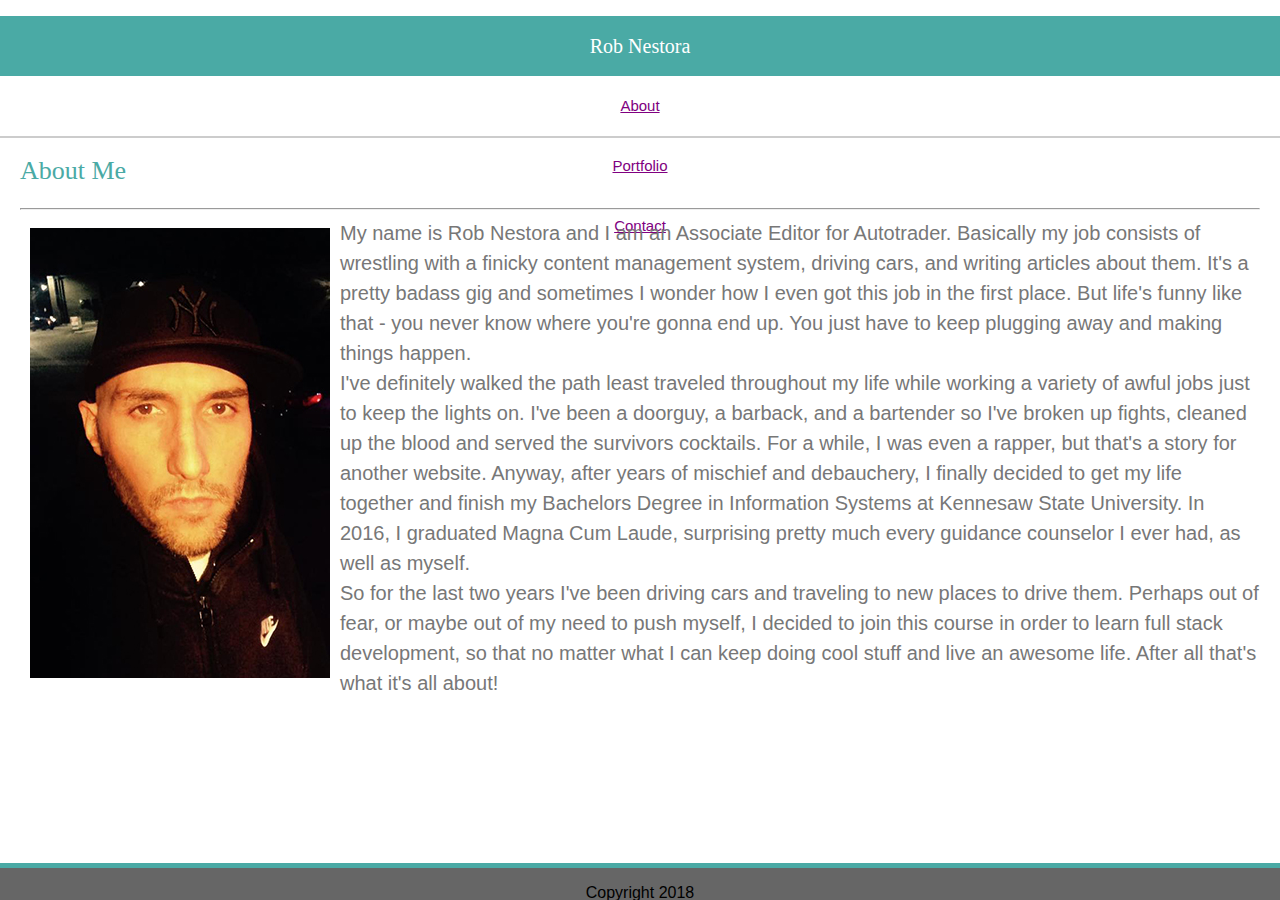
<file: index.html>
<!DOCTYPE html>
<html lang="en">
<head>
    <meta charset="UTF-8">
    <meta name="viewport" content="width=device-width, initial-scale=1.0">
    <meta http-equiv="X-UA-Compatible" content="ie=edge">
    <title>Contact Rob</title>

    <link rel="stylesheet" type="text/css" href="assets/css/reset.css"/>
    <link rel="stylesheet" href="https://stackpath.bootstrapcdn.com/bootstrap/4.1.1/css/bootstrap.min.css" integrity="sha384-WskhaSGFgHYWDcbwN70/dfYBj47jz9qbsMId/iRN3ewGhXQFZCSftd1LZCfmhktB" crossorigin="anonymous"/>
    <link rel="stylesheet" type="text/css" href="assets/css/style.css"/>
</head>
<body>
    <header>
      <div class="container">
        <div class="row">
      <div class="col-sm-12 toprowrob">
        <!---topspace --> &nbsp;
      </div>
    </div>
    <div class="row">
      <div class="hidden-xs hidden-sm col-lg-2 col-m-2">
      </div>
      <div class="col-lg-2 col-m-2 col-sm-12 col-xs-12 namer">
          Rob Nestora
        </div>
        <div class="hidden-xs hidden-sm col-lg-2 col-m-2">
          </div>
    
        <nav class="container-fluid d-flex flex-wrap navbar navbar-expand-sm navbar-light bg-light navbar-rob col-lg-4 col-m-4 col-sm-12 col-xs-12">
              <ul class="navbar-nav container-fluid d-flex flex-wrap">
                <li class="nav-item active">
                  <a class="nav-link" href="#">About</a>
                </li>
                <li class="nav-item">
                  <a class="nav-link" href="portfolio.html">Portfolio</a>
                </li>
                <li class="nav-item">
                  <a class="nav-link" href="contact.html">Contact</a>
                </li>
              </ul>
            
          </nav>
      <div class="hidden-xs hidden-sm col-lg-2 col-m-2">
        </div>
    </div>
    </div>
      
    
    </header>

  
   


    <div class="container">
      <div class="row">
          <div class="hidden-sm hidden-xs col-m-2 col-lg-2">
              
            </div>
        <div class="col-sm-12 col-m-8 col-lg-8 content-box">
<h1>About Me
</h1>
<br>
<hr>


<p><img class="img-fluid" id="rob" alt="rob" src="assets/images/rob.jpg">My name is Rob Nestora and I am an Associate Editor for Autotrader.  Basically my job consists of wrestling with a finicky content management system, driving cars, and writing articles about them.  It's a pretty badass gig and sometimes I wonder how I even got this job in the first place.  But life's funny like that - you never know where you're gonna end up.  You just have to keep plugging away and making things happen. </p>

<p>I've definitely walked the path least traveled throughout my life while working a variety of awful jobs just to keep the lights on. I've been a doorguy, a barback, and a bartender so I've broken up fights, cleaned up the blood and served the survivors cocktails. For a while, I was even a rapper, but that's a story for another website.  Anyway, after years of mischief and debauchery, I finally decided to get my life together and finish my Bachelors Degree in Information Systems at Kennesaw State University.  In 2016, I graduated Magna Cum Laude, surprising pretty much every guidance counselor I ever had, as well as myself. </p>

<p>So for the last two years I've been driving cars and traveling to new places to drive them.  Perhaps out of fear, or maybe out of my need to push myself, I decided to join this course in order to learn full stack development, so that no matter what I can keep doing cool stuff and live an awesome life.  After all that's what it's all about!</p>
<p>

</p>
<br>
<p></p>
    </div>
    <div class="hidden-xs hidden-sm col-m-2 col-lg-2">
    
      </div>
  </div>
</div>
    <footer>Copyright 2018</footer>
</body>
</html>
</file>
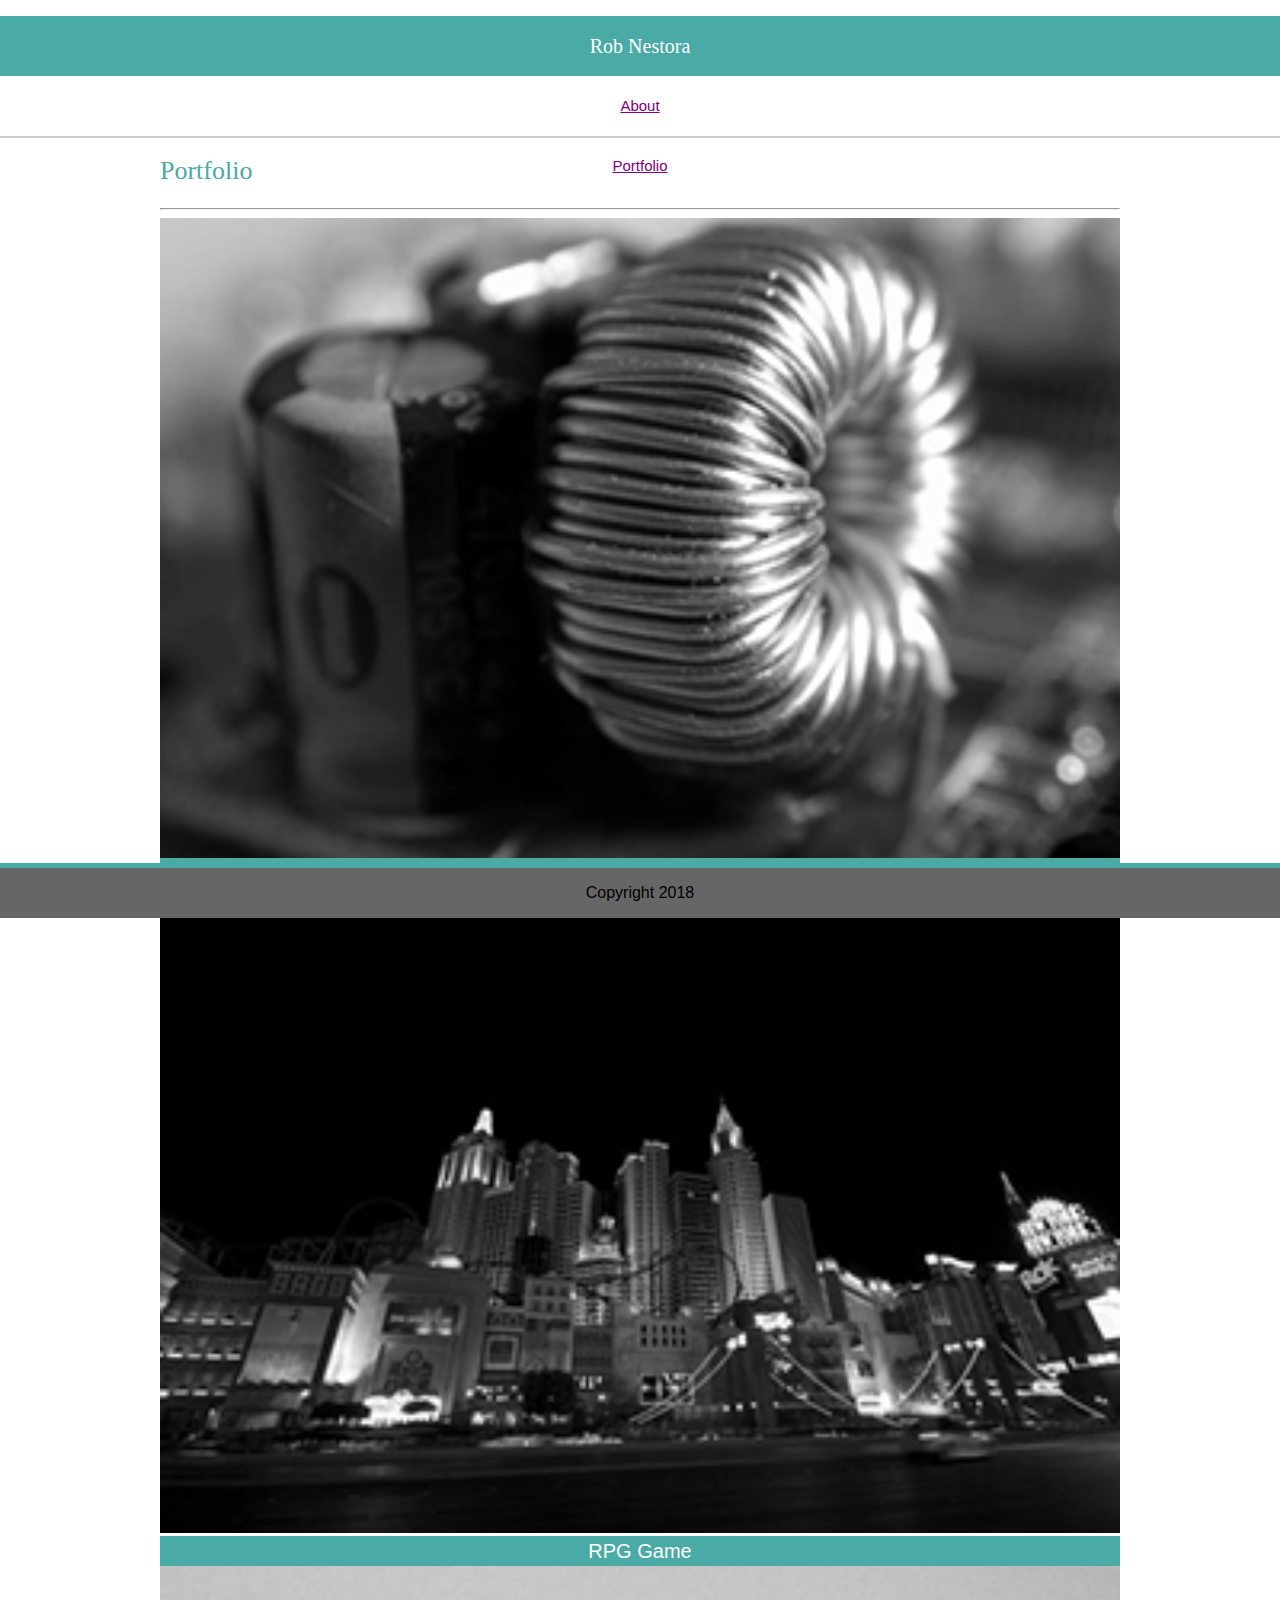
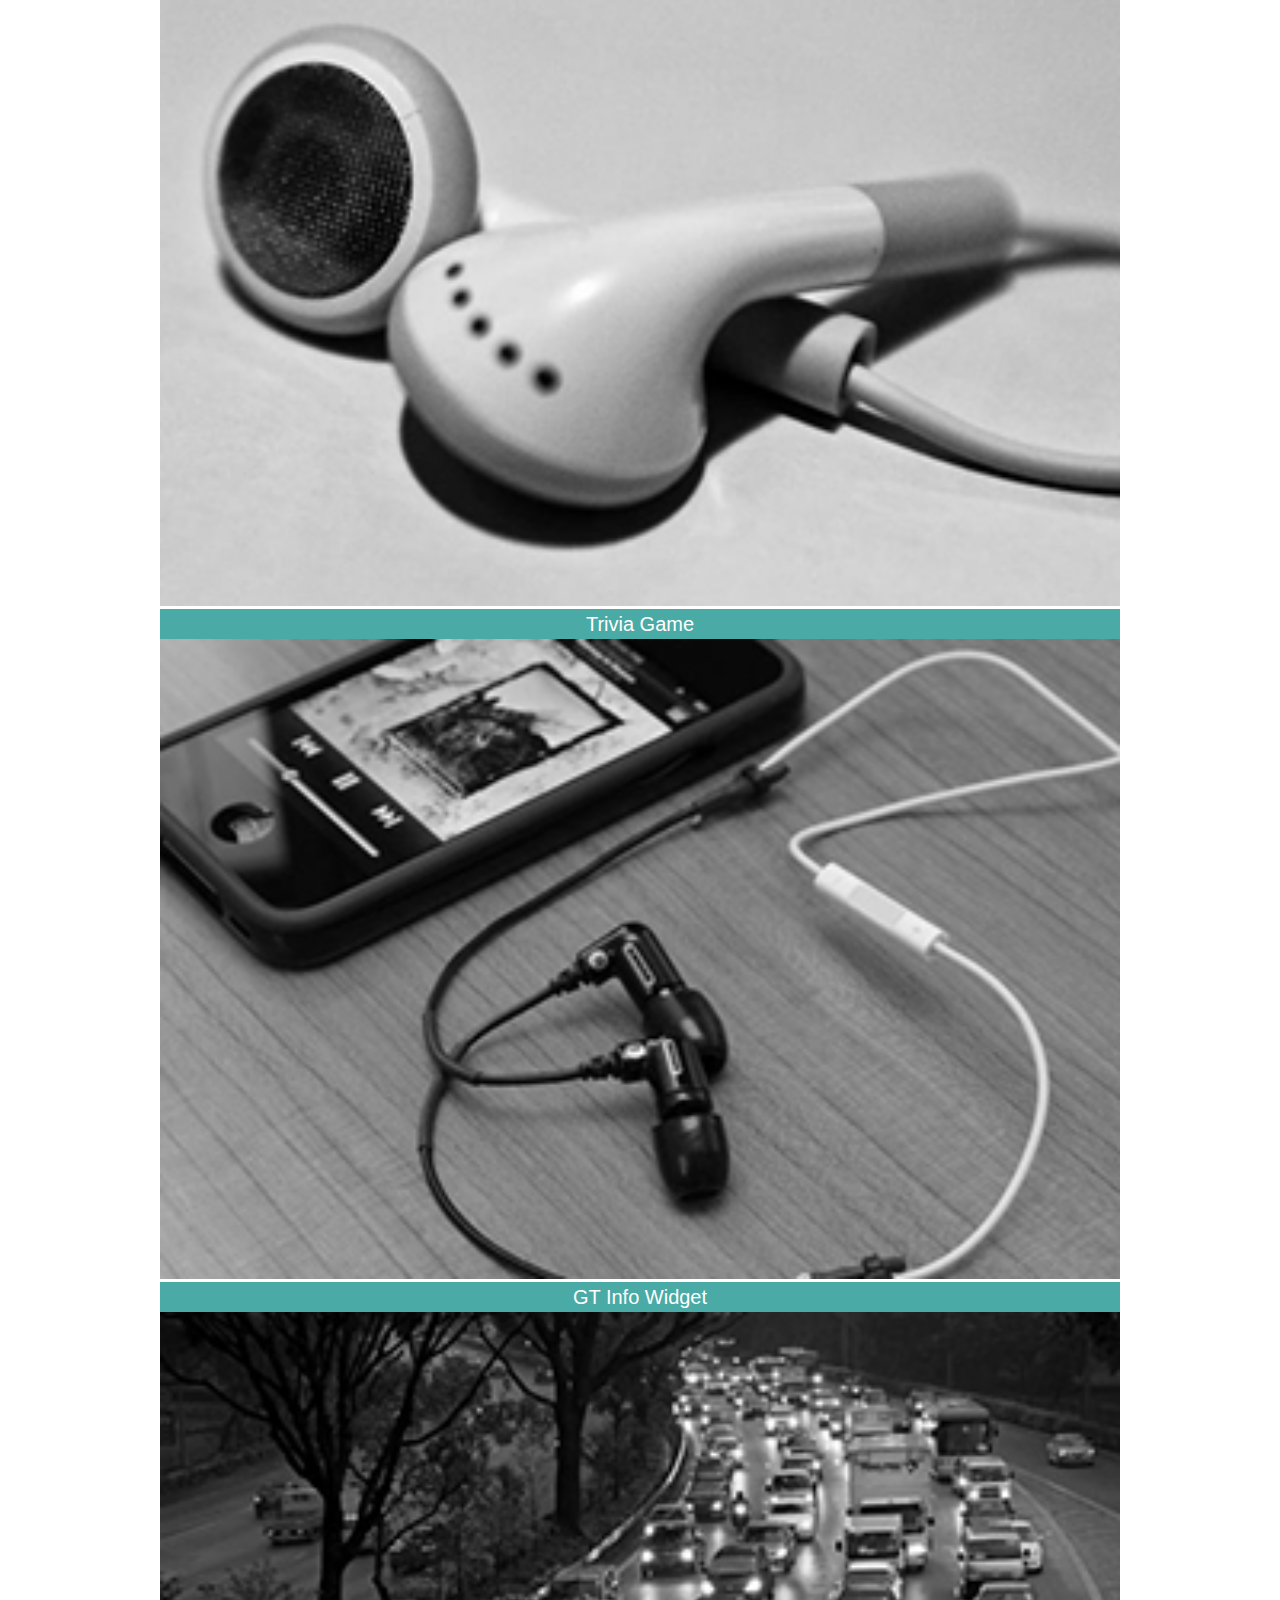
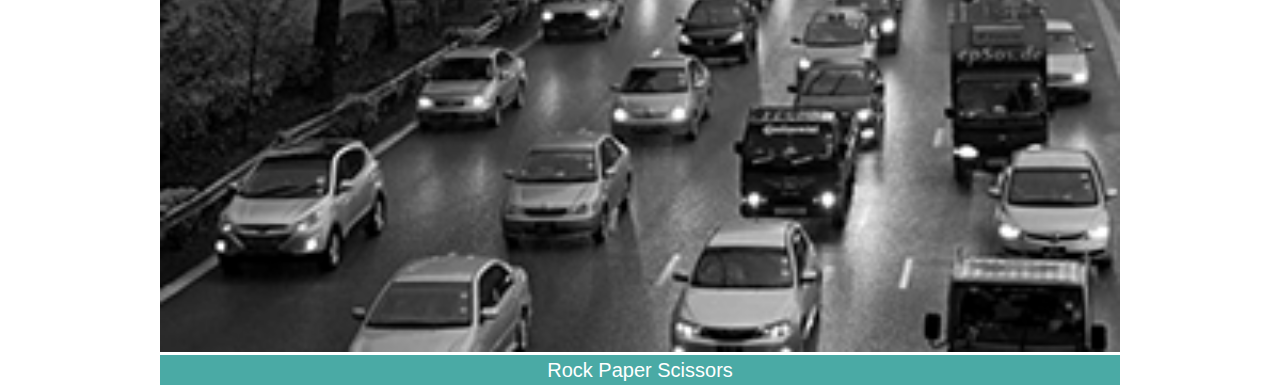
<file: portfolio.html>
<!DOCTYPE html>
<html lang="en">
<head>
    <meta charset="UTF-8">
    <meta name="viewport" content="width=device-width, initial-scale=1.0">
    <meta http-equiv="X-UA-Compatible" content="ie=edge">
    <title>Contact Rob</title>

    <link rel="stylesheet" type="text/css" href="assets/css/reset.css"/>
    <link rel="stylesheet" href="https://stackpath.bootstrapcdn.com/bootstrap/4.1.1/css/bootstrap.min.css" integrity="sha384-WskhaSGFgHYWDcbwN70/dfYBj47jz9qbsMId/iRN3ewGhXQFZCSftd1LZCfmhktB" crossorigin="anonymous"/>
    <link rel="stylesheet" type="text/css" href="assets/css/style.css"/>
</head>
<body>
    <header>
      <div class="container">
        <div class="row">
      <div class="col-sm-12 toprowrob">
        <!---topspace --> &nbsp;
      </div>
    </div>
    <div class="row">
      <div class="hidden-xs hidden-sm col-lg-2 col-m-2">
      </div>
      <div class="col-lg-2 col-m-2 col-sm-12 col-xs-12 namer">
          Rob Nestora
        </div>
        <div class="hidden-xs hidden-sm col-lg-2 col-m-2">
          </div>
    
        <nav class="container-fluid d-flex flex-wrap navbar navbar-expand-sm navbar-light bg-light navbar-rob col-lg-4 col-m-4 col-sm-12 col-xs-12">
              <ul class="navbar-nav container-fluid d-flex flex-wrap">
                <li class="nav-item active">
                  <a class="nav-link" href="index.html">About</a>
                </li>
                <li class="nav-item">
                  <a class="nav-link" href="#">Portfolio</a>
                </li>
                <li class="nav-item">
                  <a class="nav-link" href="contact.html">Contact</a>
                </li>
              </ul>
            
          </nav>
      
      <div class="hidden-xs hidden-sm col-lg-2 col-m-2">
        </div>
    </div>
    </div>
      
    
    </header>
    <div class="container">
            <div class="row">
<div class="hidden-xs hidden-sm col-m-2 col-lg-2"></div>
      
    <div class="col-sm-12 col-m-8 col-lg-8 portfolio-box">
<h1>Portfolio
</h1>
<br>
<hr>

<div class="row">
        <div class="col-md-4">
          <div class="thumbnail robcaption">
           
              <img src="assets/images/1.jpg"  alt="Hangman" style="width:100%">
              <div class="caption robcaption">
                <p>Hangman</p>
              </div>
          </div>
        </div>
        <div class="col-md-4">
          <div class="thumbnail">
              <img src="assets/images/2.jpg"  alt="RPG Game" style="width:100%">
              <div class="caption robcaption">
                <p>RPG Game</p>
              </div>
          </div>
        </div>
        </div>

       <div class="row">
        <div class="col-md-4">
          <div class="thumbnail">
           
              <img src="assets/images/3.jpg"  alt="Trivia Game" style="width:100%">
              <div class="caption robcaption">
                <p>Trivia Game</p>
              </div>
          </div>
        </div>
        <div class="col-md-4">
          <div class="thumbnail">
            
              <img src="assets/images/4.jpg"  alt="GT Info Widget" style="width:100%">
              <div class="caption robcaption">
                <p>GT Info Widget</p>
              </div>
          </div>
        </div>
        </div>
        <div class="row">
                <div class="col-md-4">
                  <div class="thumbnail">
                   
                      <img src="assets/images/5.jpg"  alt="Rock Paper Scissors" style="width:100%">
                      <div class="caption robcaption">
                        <p>Rock Paper Scissors</p>
                      </div>
                  </div>
                </div>
               </div>
</div>

<div class="hidden-xs hidden-sm col-m-2 col-lg-2"></div>

</div>
</div>


    <footer>Copyright 2018</footer>
</body>
</html>
</file>
<file: assets/css/style.css>
header {background-color: #ffffff;
        border-color: #cccccc;
        border-bottom-style: solid;
        border-bottom-width: 2px;}
        
        body {
        
                
                background-image: url("http://cdn.backgroundhost.com/backgrounds/subtlepatterns/bgnoise_lg.png");
                 
                z-index: 100;}
                
                .navbar-rob {
                height: 60px;
                line-height: 60px;
                font-size: 15px;
                justify-content: center;
                text-align: center;
                font-family: 'Arial', 'Helvetica Neue', Helvetica, sans-serif;}
                
                
        
        footer {background-color: #666666;
                width: 100%;
                line-height: 50px;
                height:50px;
                font-family: 'Arial', 'Helvetica Neue', Helvetica, sans-serif;
                text-align:center;
                position: fixed;
                left: 0;
                bottom: -2%;
                border-top-color: #4aaaa5;
                border-top-style: solid;
                border-top-width: 5px;}
        
                .namer {background-color:#4aaaa5;
                        color: #ffffff;
                        text-align: center;
                         height: 60px;
                         line-height: 60px;
                         font-size: 20px;
                         font-family: 'Georgia', Times, Times New Roman, serif;}
        
        .toprow{height: 60px;
                line-height:60px;}
        
        
        .content-box{clear: both;
                background-color:#ffffff;
        
                 border-color: #dddddd;
                 border-width: 1px;   
                 color: #777777;
                        margin:auto;
                        padding: 20px 20px 20px 20px;
                }
        h1{font-family: 'Georgia', Times, Times New Roman, serif;
                font-size: 26px;
                color:#4aaaa5;}
        p{font-family:'Arial', 'Helvetica Neue', Helvetica, sans-serif;
                font-size:20px;
                line-height: 1.5;
        }
        
        #rob{float: left;
             padding: 10px 10px 10px 10px;}
            
             input[type=text], select {
                width: 100%;
                padding: 12px 20px;
                margin: 8px 0;
                display: inline-block;
                border: 1px solid #ccc;
                border-radius: 4px;
                box-sizing: border-box;
                font-family: 'Georgia', Times, Times New Roman, serif;}
        
        input[type=email], select {
                        width: 100%;
                        padding: 12px 20px;
                        margin: 8px 0;
                        display: inline-block;
                        border: 1px solid #ccc;
                        border-radius: 4px;
                        box-sizing: border-box;
                        font-family: 'Georgia', Times, Times New Roman, serif;}
        
           .message-box {width: 100%;
                        height: 100px;
                        padding: 12px 20px;
                        margin: 8px 0;
                        display: inline-block;
                        border: 1px solid #ccc;
                        border-radius: 4px;
                        box-sizing: border-box;
                        font-family: 'Georgia', Times, Times New Roman, serif;}
        
        input[type=submit], select {
                        width: 80px;
                        height: 40px;
                        line-height: 40px;
                        text-align: center;
                        font-family:'Arial', 'Helvetica Neue', Helvetica, sans-serif;
                        color: #ffffff;
                        background-color: #4aaaa5;}
         .contact-box{clear: both;
                        background-color:#ffffff;
                         width: 400px;
                        border-color: #dddddd;
                        border-width: 1px;   
                        color: #777777;
                        margin:auto;
                        padding: 20px 20px 20px 20px;}
        
                .gallery{margin: 20px 20px 20px 20px;
                        border: 1px solid #ccc;
                        float: left;
                        width: 300px;
                         }
                        
                 .img1 {position:relative; }

                #caption1{position: absolute;
                        width: 300px;
                        top: -185%;
                        left: 1%;
                        height: 60px;
                        line-height:60px;
                        background-color: #4aaaa5;
                        color: #ffffff;
                        font-family: 'Georgia', Times, Times New Roman, serif;
                        font-size: 30px;
                        text-align: center;
                        }


                        #caption2{position: absolute;
                                width: 300px;
                                top: 90%;
                                left: 42.30%;
                                height: 60px;
                                line-height:60px;
                                background-color: #4aaaa5;
                                color: #ffffff;
                                font-family: 'Georgia', Times, Times New Roman, serif;
                                font-size: 30px;
                                text-align: center;
                                }
        #caption3{position: absolute;
                        width: 300px;
                        top: 84.6%;
                        left: 19.80%;
                        height: 60px;
                        line-height:60px;
                        background-color: #4aaaa5;
                        color: #ffffff;
                        font-family: 'Georgia', Times, Times New Roman, serif;
                        font-size: 30px;
                        text-align: center;
                        }
                        #caption4{position: absolute;
                                width: 300px;
                                top: 84.6%;
                                left: 42.30%;
                                height: 60px;
                                line-height:60px;
                                background-color: #4aaaa5;
                                color: #ffffff;
                                font-family: 'Georgia', Times, Times New Roman, serif;
                                font-size: 30px;
                                text-align: center;
                                }
                                #caption5{position: absolute;
                                        width: 300px;
                                        top: 119.6%;
                                        left: 19.80%;
                                        height: 60px;
                                        line-height:60px;
                                        background-color: #4aaaa5;
                                        color: #ffffff;
                                        font-family: 'Georgia', Times, Times New Roman, serif;
                                        font-size: 30px;
                                        text-align: center;
                                        }
        p.clear{clear:both;}
        
        .portfolio-box{clear: both;
                background-color:#ffffff;
                 width: 960px;
                 height: 1000px;
                border-color: #dddddd;
                border-width: 1px;   
                color: #777777;
                margin:auto;
                padding: 20px 20px 20px 20px;}
        
                a:link { color: purple;}
                a:visited { color: gray; }
                a:hover { color: gold; }
                
              
        .robcaption {background-color: #4aaaa5;
                color: #ffffff;
                font-family: 'Georgia', Times, Times New Roman, serif;
                font-size: 30px;
                text-align: center;
                }
</file>
